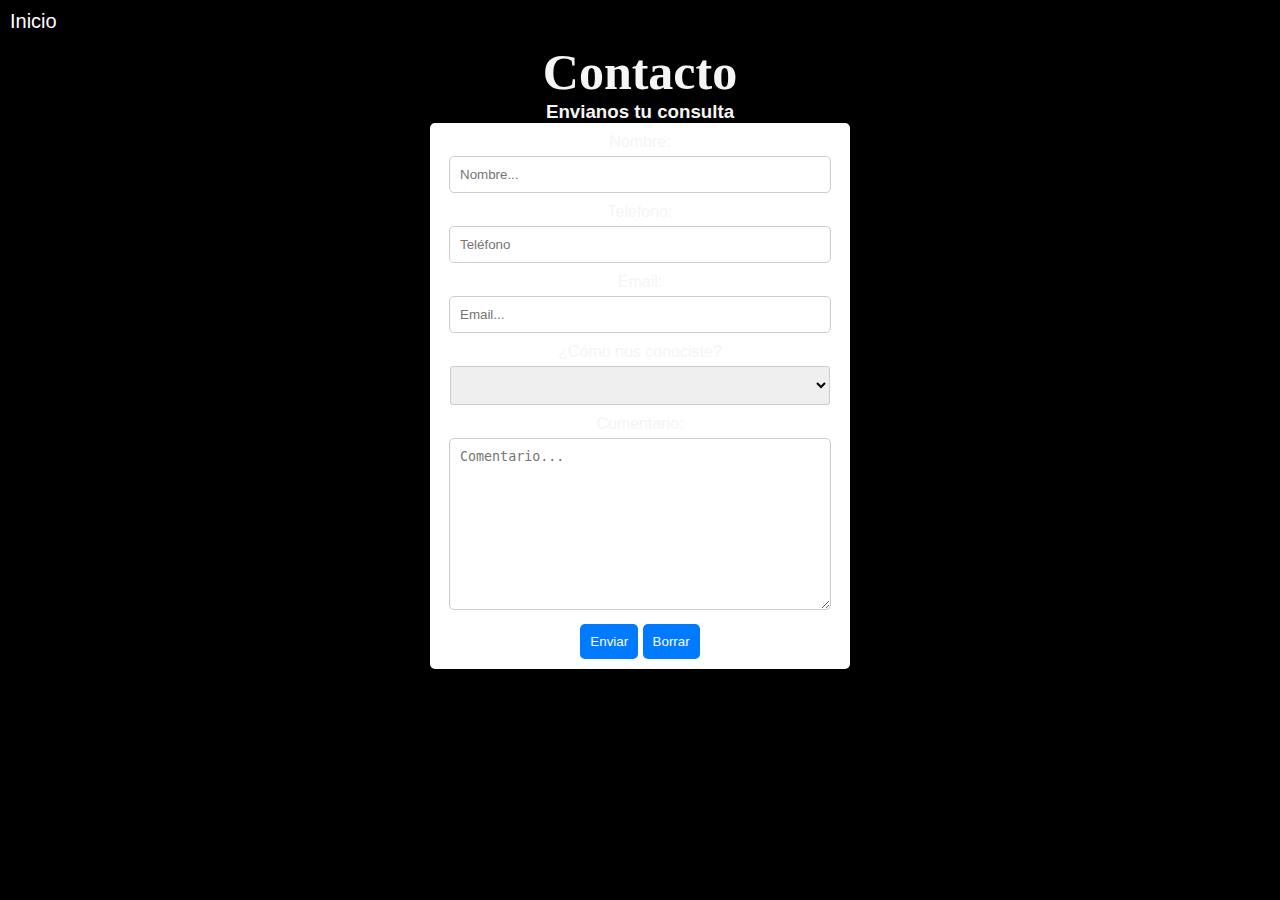
<file: contacto.html>
<!DOCTYPE html>
    <html lang="en">
    <head>
        <meta charset="UTF-8">
        <meta http-equiv="X-UA-Compatible" content="IE=edge">
        <meta name="viewport" content="width=device-width, initial-scale=1.0">
        <meta name="keywords" content="arte, artistica, escuela">
        <meta name="description" content="Escuela de arte">
        <link rel="icon" type="image/x-icon" href="img/arte.ico">
        <!--<script>console.log("Hola mundo");
            document.writeln("Hola mundo desde Javascript2");
            document.writeln("<h1>Hola mundo desde Javascript2<h1>");
        </script>-->
        <link rel="stylesheet" href="style/estilos.css" />
        <link rel="stylesheet"href="https://cdnjs.cloudflare.com/ajax/libs/animate.css/4.1.1/animate.min.css"/>
        <link rel="preconnect" href="https://fonts.googleapis.com">
        <link rel="preconnect" href="https://fonts.gstatic.com" crossorigin>
    <link href="https://fonts.googleapis.com/css2?family=Satisfy&family=Vina+Sans&display=swap" rel="stylesheet">
        
        <title>Contacto</title>
    </head>
    <body>
            <section id="contacto">
            <header>
            <ul>
                <li><a href="index.html">Inicio</a></li>
            </ul>
            </header>
            <h1>Contacto</h1>
    
          
    
            <h3>Envianos tu consulta</h3>
            <div>
                    <form action="https://formspree.io/f/mlekzyee" method="POST" onsubmit="return validarFormulario()">  
                        <div>
                        <label for="nombre" class="form-label">Nombre:</label>
                        <input size="30" type="text" name="nombre_ing" id="nombre" placeholder="Nombre...">
                        </div>
                        
                        <div>
                            <label for="telefono"class="form-label">Telefono:</label>
                        <input size="30" type="text" name="telefono_ing" id="telefono" placeholder="Teléfono">
                        </div>
                        <div>
                            <label for="email"class="form-label">Email:</label>
                        <input size="30" type="text" name="email_ing" id="email" placeholder="Email...">
                        </div>
                        <div>
                            <label for="fuente"class="form-label">¿Cómo nos conociste?</label>
                            <select name="fuente" id="fuente">
                                <option ></option>
                            <option>Instagram</option>
                            <option>Facebook</option>
                            <option>Via Pública</option>
                            <option>Recomendación</option>
                            </select>
                        </div>
                    <div>
                        <label for="comentario">Comentario:</label>
                        <textarea name="comentario" id="comentario" cols="30" rows="10" maxlength="50" placeholder="Comentario..."></textarea>
                    </div>
                        <div>
                            <input type="submit" value="Enviar">
                            <input type="reset" value="Borrar">
                        </div>
                    </form>
            </div>
        </section>
      

    <script src="js/validacion.js"></script>
    </body>
    </html>
</file>
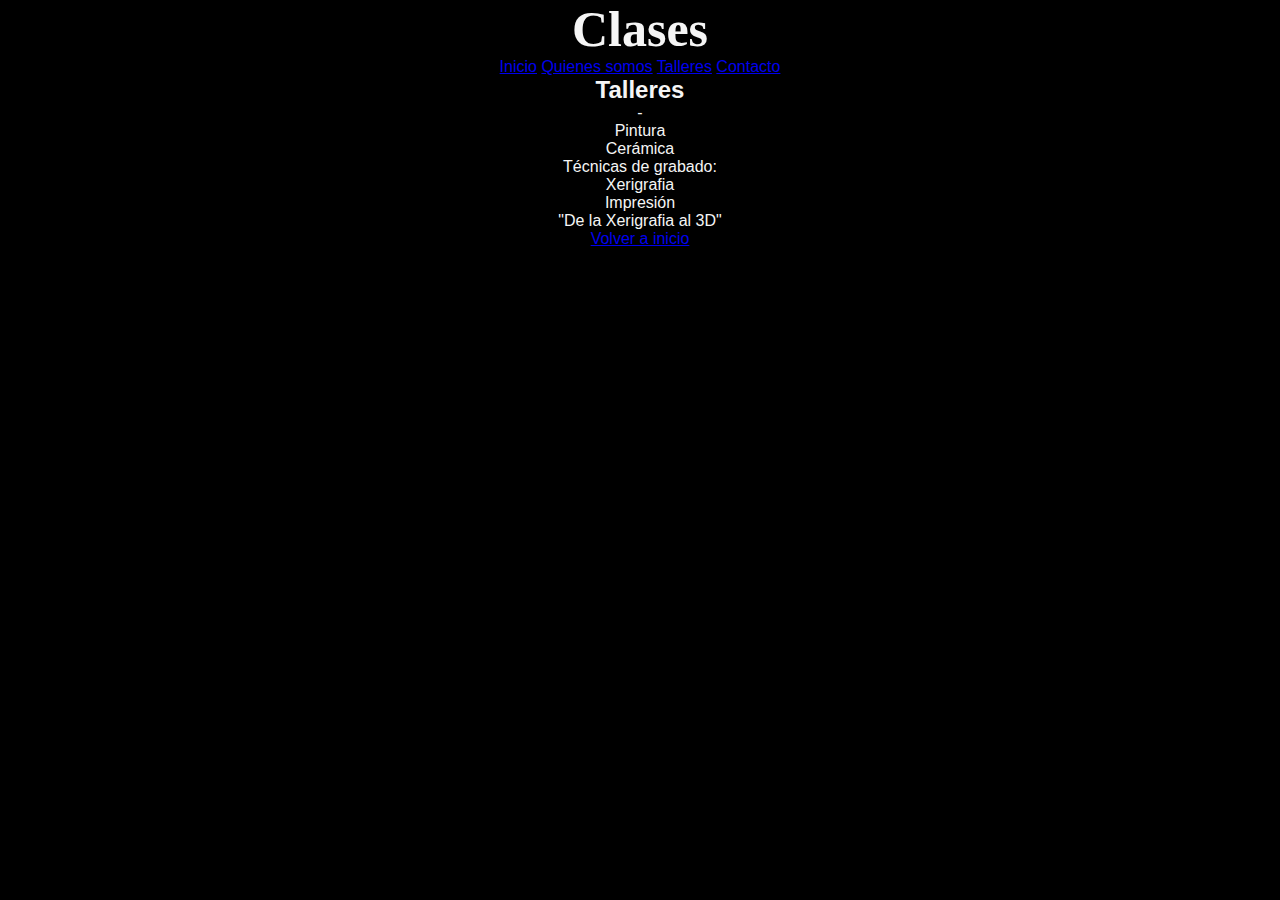
<file: oferta.html>
<!DOCTYPE html>
<html lang="en">
<head>
   <meta charset="UTF-8">
    <meta http-equiv="X-UA-Compatible" content="IE=edge">
    <meta name="viewport" content="width=device-width, initial-scale=1.0">
    <meta name="keywords" content="arte, artistica, escuela">
    <meta name="description" content="Escuela de arte">
    <link rel="icon" type="image/x-icon" href="img/arte.ico">
    <!--<script>console.log("Hola mundo");
        document.writeln("Hola mundo desde Javascript2");
        document.writeln("<h1>Hola mundo desde Javascript2<h1>");
    </script>-->
    <link rel="stylesheet" href="style/estilos.css" />
    <link rel="stylesheet"href="https://cdnjs.cloudflare.com/ajax/libs/animate.css/4.1.1/animate.min.css"/>
    <link rel="preconnect" href="https://fonts.googleapis.com">
    <link rel="preconnect" href="https://fonts.gstatic.com" crossorigin>
   <link href="https://fonts.googleapis.com/css2?family=Satisfy&family=Vina+Sans&display=swap" rel="stylesheet">

    <title>Talleres</title>
</head>
<body>
    <h1>Clases</h1>

     <nav>
        <a href="index.html">Inicio</a>
        <a href="quienessomos.html">Quienes somos</a>
        <a href="oferta.html">Talleres</a>
        <a href="contacto.html">Contacto</a>
    </nav>


    <div>
        <h2>Talleres</h2>-
   
    <div>
        <li>Pintura</li>
        <li>Cerámica</li>
        <li>Técnicas de grabado:</li>
            <ol>Xerigrafia</ol>
            <ol>Impresión</ol>
            <ol>"De la Xerigrafia al 3D"</ol>
    
    </div>
     </div>
   <a href="index.html">Volver a inicio</a>
</body>
</html>
</file>
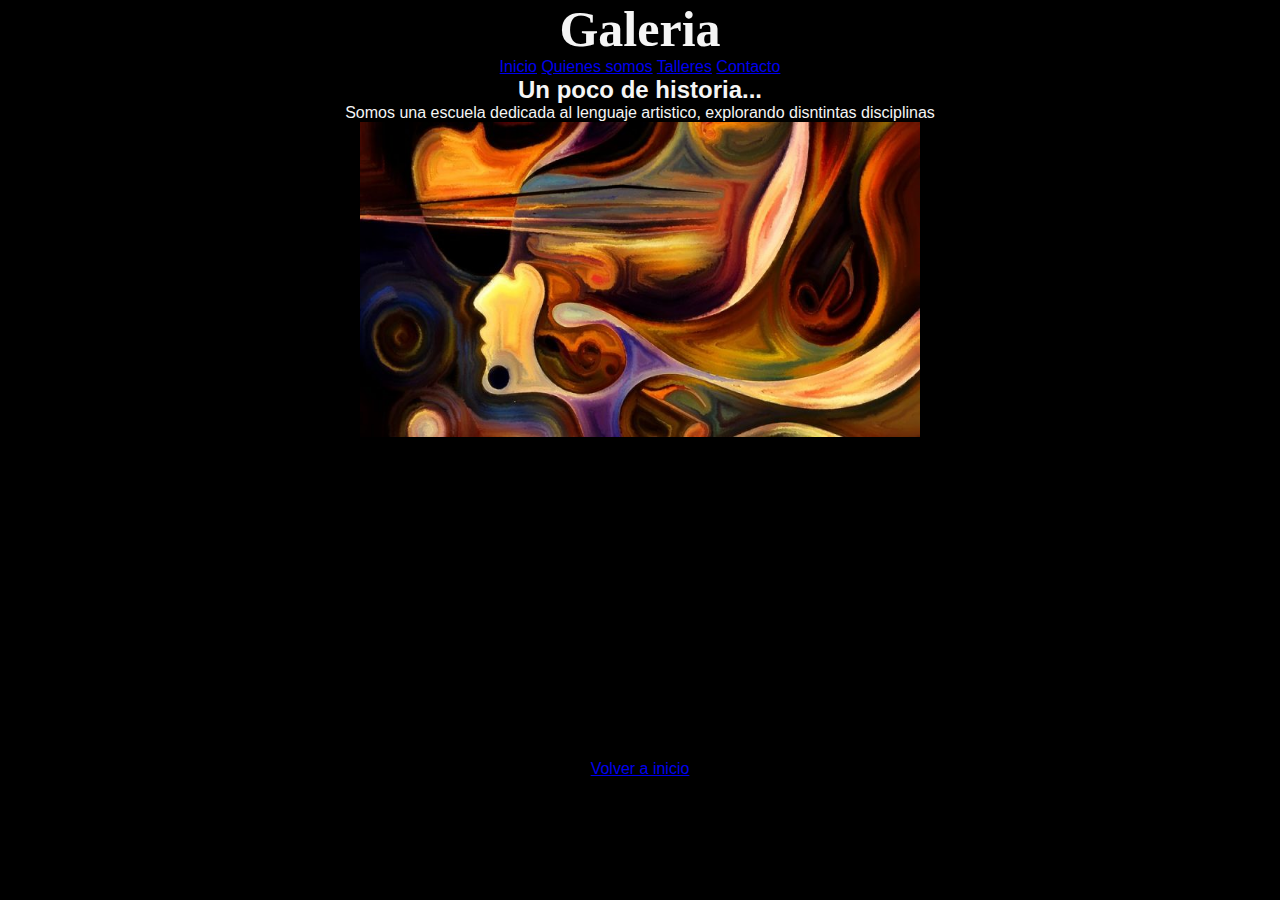
<file: quienessomos.html>
<!DOCTYPE html>
<html lang="es">
<head>
	<meta charset="UTF-8">
    <meta http-equiv="X-UA-Compatible" content="IE=edge">
    <meta name="viewport" content="width=device-width, initial-scale=1.0">
    <meta name="keywords" content="arte, artistica, escuela">
    <meta name="description" content="Escuela de arte">
	<link rel="icon" type="image/x-icon" href="img/arte.ico">

	<link rel="stylesheet" href="style/estilos.css" />
    <link rel="stylesheet"href="https://cdnjs.cloudflare.com/ajax/libs/animate.css/4.1.1/animate.min.css"/>
    <link rel="preconnect" href="https://fonts.googleapis.com">
    <link rel="preconnect" href="https://fonts.gstatic.com" crossorigin>
    <link href="https://fonts.googleapis.com/css2?family=Satisfy&family=Vina+Sans&display=swap" rel="stylesheet">

	<title>Escuela de arte</title>
</head>
<body>
<h1>Galeria</h1>
 <nav>
        <a href="index.html">Inicio</a>
        <a href="quienessomos.html">Quienes somos</a>
        <a href="oferta.html">Talleres</a>
        <a href="contacto.html">Contacto</a>
    </nav>
    <div>
    <h2>Un poco de historia...</h2>
    <p>Somos una escuela dedicada al lenguaje artistico, explorando disntintas disciplinas</p>
<img src="img/pintura1.jpg"alt="Imagen de pintura" width="560" height="315"> 
</section>
<div>
    <iframe width="560" height="315" src="https://www.youtube.com/embed/YfPYQ8429i0?start=8" title="YouTube video player" frameborder="0" allow="accelerometer; autoplay; clipboard-write; encrypted-media; gyroscope; picture-in-picture; web-share" allowfullscreen></iframe>  
    </div>
    </div>
<a href="index.html">Volver a inicio</a>
</body>
<footer>
	
</footer>
</html>
</file>
<file: style/estilos.css>
*{
	margin: 0;
	padding: 0;
}
body{
	background-color: black;
	text-align: center;
    font-size: 100%;
    font-family: 'Bebas Neue', sans-serif;
	color:whitesmoke ;
}
div, section, span, ul, li, a {
box-sizing: border-box;
}
h1{
	font-family: 'Sigmar', cursive;
	
  }
#animation{
	width: 100px;
	height: 100px;
	position: relative;
	animation: mymove 5s infinite;
  }

@keyframes mymove {
	from {left: 0px;}
	to {left: 200px;}
  }

.container{
	margin: auto;
	width: 800px;
	padding: 30px;
  }
ul, li{
	margin: 0;
	padding: 0;
	list-style: none;
  }
ul.imagen{
	position: relative;
	width: 800px;
	height: 300px;
  }
ul.imagen li{
	position: absolute;
	left: 0;
	top: 0;
	opacity: 0;
	width: inherit;
	background-color: white;
	transition: opacity .5s;
  }
ul.imagen li img{
	width: 100%;
	height: px;
	object-fit: cover;
  }
ul.imagen li iframe{
	width: 100%;
	height: px;
	object-fit: cover;
  }
ul.imagen li:first-child{
   opacity: 1;
  }
ul.imagen li:target{
	opacity: 1;
   }
.menu{
	text-align: center;
	margin: 20px;
	}
.menu li{
	display: inline-block;
	text-align: center;
	}
.menu li a{
	display: inline-block;
	color: black;
	text-decoration: none;
	background-color:white;
	padding: 20px;
	width: 30px;
	height: 30px;
	font-size: 10px;
	border-radius: 100%;
	text-align: center;
	}

header{
	width: 100%;
	display: flex;
	justify-content: space-between;
	align-items: center;
	text-align: center;
	}
#inicio li{
	list-style: none;
	display: inline-block;
	margin: 10px;
	}
#inicio li a{
		color: white;
		text-decoration: none;
		font-size: 20px;
		}
section{
	    width: 100%;
		height: 100vh;
		float: left;
		}
#inicio{
		background-color: black;
		height: 100vh;
			}
#quienessomos{
		background-color: #1E2A31
			}
#talleres{			
	height: 50vh;
}

#contacto header{
	width: 100%;
	display: flex;
	justify-content: space-between;
	align-items: center;
	}
#contacto li{
		list-style: none;
		display: inline-block;
		margin: 10px;
		}
#contacto li a{
			color: white;
			text-decoration: none;
			font-size: 20px;
			}
.botones{
		min-width: 700px;
		display: flex;
		justify-content: space-around;
	}
.botones a{
	
	text-decoration: none;
	font-size: 28px;
	width: 60px;
	height: 60px;
	line-height: 60px;
	text-align: center;
	background-color: white;
	color: #1E2A31;
	border-radius: 50%;

}
.grid-layout{
	display: grid;
	grid-template-columns: auto auto auto;
	margin: 0 auto;
	margin-left: 20px;
	margin-right: 20px;
	background-color: black;
	padding: 20px;
	border: 1px solid blanchedalmond;
}

.caja{
	width: 400px;
	height: 150px;
	border: 4px solid;
	background-color: white;
	text-align: center;
	margin: auto;
}

.caja p{
    font-size: 15px;
	color: black;
	font-family: Arial, Helvetica, sans-serif;
}
.caja a{

	text-decoration: none;
	margin-top: auto;
	font-size: 20px;
	width: 10px;
	height: 60px;
	text-align: center;
	background-color: white;
	color: palevioletred;
	border-radius: 50%;

}

h1{
 font-size: 50px;
}
form {
	text-align: center;
    max-width: 400px;
    margin: 0 auto;
    padding: 10px;
    background-color: white;
    border: 2px snow;
    border-radius: 5px;
}

label {
    display: block;
    margin-bottom: 5px;
}

input[type="text"],
input[type="email"],
input[type="tel"],
select[type="fuente"],
textarea {
    width: 90%;
    padding: 10px;
    margin-bottom: 10px;
    border: 1px solid #cccccc;
    border-radius: 5px;
}
select{
    width: 95%;
    padding: 10px;
    margin-bottom: 10px;
    border: 1px solid #cccccc ;
    border-radius: 3px;
}

input[type="submit"] {
    padding: 10px;
    background-color: #007bff;
    color: #ffffff;
    border: none;
    border-radius: 5px;
    cursor: pointer;
}

input[type="submit"]:hover {
    background-color: #0056b3;
}

input[type="reset"] {
    padding: 10px;
    background-color: #007bff;
    color: #ffffff;
    border: none;
    border-radius: 5px;
    cursor: pointer;
}

input[type="reset"]:hover {
    background-color: #0056b3;
}



@media only screen and (max-width: 600px){
	html {
        min-width: 375px;
    }
	body {
		text-align: center;
		font-size: 50%;
		align-content: center;
    }
    h1 {
        display: flex;
        align-items: center;
        padding-left: 8px;
        
    }
	#animation{
		width: 20%;
		height: 20%;
		position: relative;
		animation: mymove 5s infinite;
	  }
	
	section{
		width: 50%;
		height: 50vh;
	   display: inline-block;
		flex-direction: column;
		justify-content: space-between;
		align-items: center;
	}

	#inicio{
		background-color: black;
		height: 50vh;
			}
     #quienessomos{
		background-color: #1E2A31;
		width: 50%;
		}
     #talleres{			
	height: 50vh;
	width: 50%;
   }

   .container{
	margin: auto;
	align-items: center;
	width: 500px;
	padding: 10px;
  }
ul, li{
	margin: 0;
	padding: 0;
	list-style: none;
  }
ul.imagen{
	position: center;
	width: 800px;
	height: 300px;
  }
ul.imagen li{
	position: center;
	left: 0;
	top: 0;
	opacity: 0;
	width: inherit;
	background-color: white;
	transition: opacity .5s;
  }
ul.imagen li img{
	width: 100%;
	height: px;
	object-fit: cover;
  }
ul.imagen li iframe{
	width: 100%;
	height: px;
	object-fit: cover;
  }
ul.imagen li:first-child{
   opacity: 1;
  }
ul.imagen li:target{
	opacity: 1;
   }
.menu{
	text-align: center;
	margin: 20px;
	}
.menu li{
	display: inline-block;
	text-align: center;
	}
.menu li a{
	display: inline-block;
	color: black;
	text-decoration: none;
	background-color:white;
	padding: 20px;
	width: 30px;
	height: 30px;
	font-size: 10px;
	border-radius: 100%;
	text-align: center;
	}


#contacto header{
	width: 50%;
	justify-content: space-between;
	align-items: center;
	}
#contacto li{
		list-style: none;
		display: inline-block;
		margin: 10px;
		}
#contacto li a{
			color: white;
			text-decoration: none;
			font-size: 20px;
			}
.botones{
		min-width: 30%;
		display: flex;
		align-items: center;
	}
img {
		width: 50%;
		height: auto;
	  }
.botones a{
	
	text-decoration: none;
	font-size: 28px;
	width: 60px;
	height: 60px;
	line-height: 60px;
	text-align: center;
	background-color: white;
	color: #1E2A31;
	border-radius: 50%;

}
.grid-layout{
	display: grid;
    width: 100%;
    margin: 0 auto;
    grid-template-columns: 1fr;
    grid-template-rows: 80px auto auto 80px;
    grid-gap: 10px;
    
  
		}
		
header {
		display: flex;
		flex-direction: column;
		align-items: center;
		background-position: center;
		}
h2 {
	display: flex;
	flex-direction: column;
	align-items: center;
		}

form {
    max-width: 500px;
    margin: 0 auto;
    padding: 20px;
    display: flex;
    flex-direction: column;
}

label {
    display: block;
    margin-bottom: 10px;
    font-weight: bold;
}

input[type="text"],
input[type="email"],
input[type="tel"],
select[type="fuente"],
textarea {
    display: block;
    width: 100%;
    padding: 10px;
    border: 1px solid #ccc;
    border-radius: 5px;
    margin-bottom: 20px;
    font-size: 16px;
}

div, section, span, ul, li, a {
	align-items: center;
	}

textarea {
    height: 100px;
}
}


/*@media screen and (min-width: 400px) and (max-width: 600px){
	body{
		background-color: lightsteelblue;
	

}
}*/
</file>
